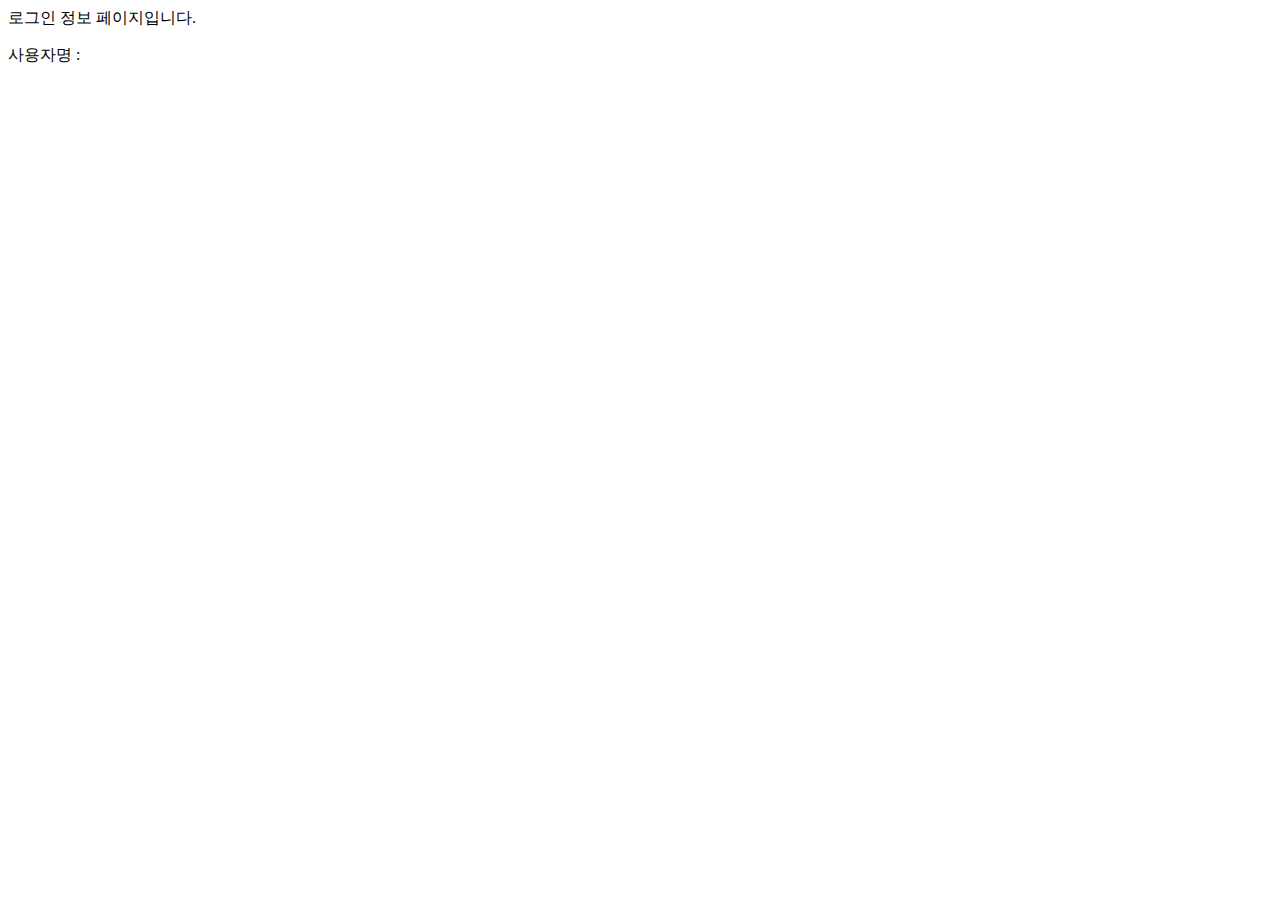
<file: src/main/resources/templates/user_info.html>
<!DOCTYPE html>
<html lang="en" xmlns:th="http://www.thymeleaf.org">
<head>
    <meta charset="UTF-8">
    <title>login info</title>
</head>
<body>
로그인 정보 페이지입니다.
<p id="username">사용자명 : </p>
<p id="email" th:text="${session.user.email}"></p>
</body>
</html>
</file>
